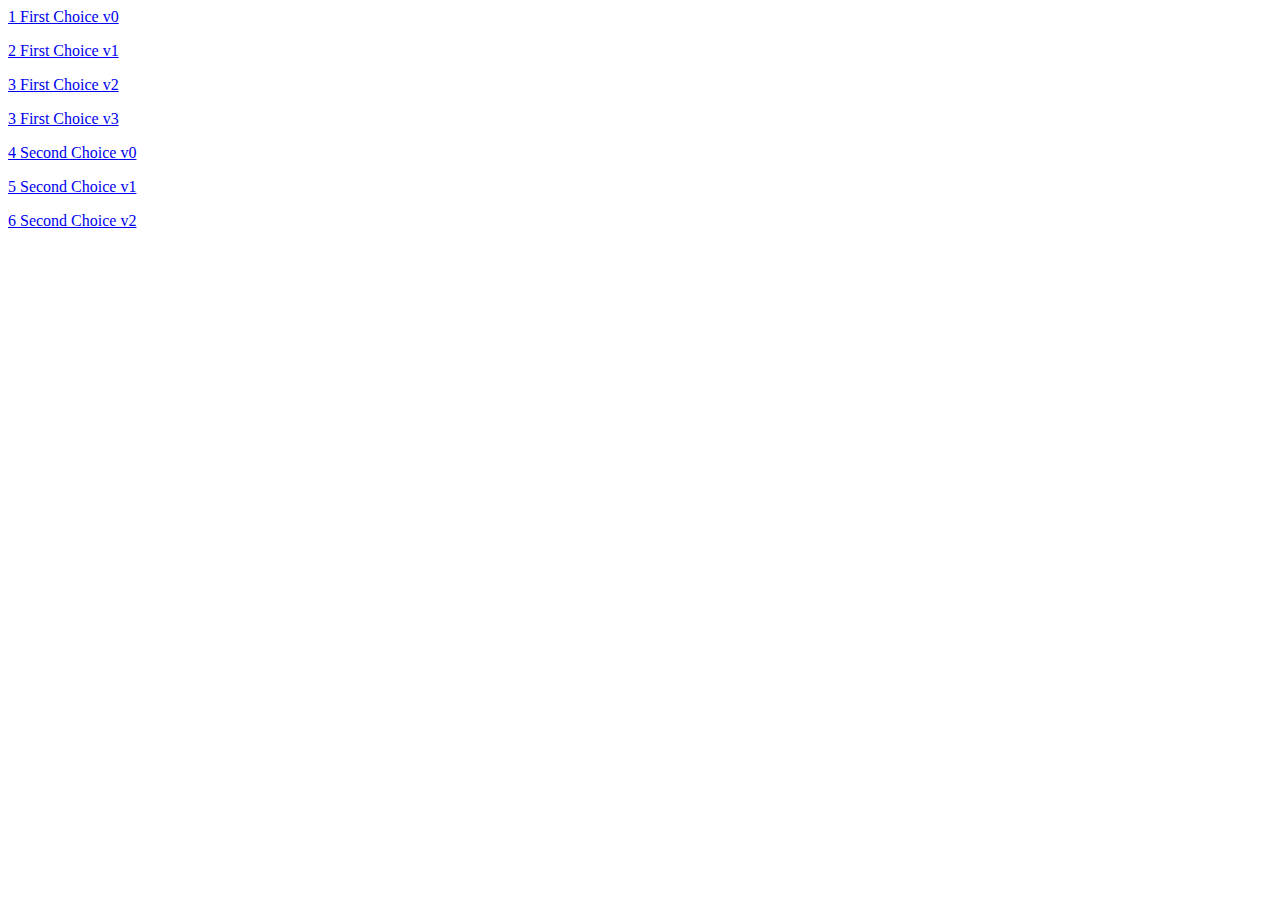
<file: index.html>
<!DOCTYPE html>
<html lang="en" dir="ltr">

<head>
</head>

<body>
  <a href="index2.html">1 First Choice v0</a>
  <p>
    <a href="index2_1.html">2 First Choice v1</a>
    <p>
      <a href="index2_2.html">3 First Choice v2</a>
    </p>
	      <a href="index2_3.html">3 First Choice v3</a>
    </p>
    <a href="index3.html">4 Second Choice v0</a>
  </p>
  <a href="index3_1.html">5 Second Choice v1</a>
  </p>
  <a href="index3_2.html">6 Second Choice v2</a>
  </p>
</body>

</html>
</file>
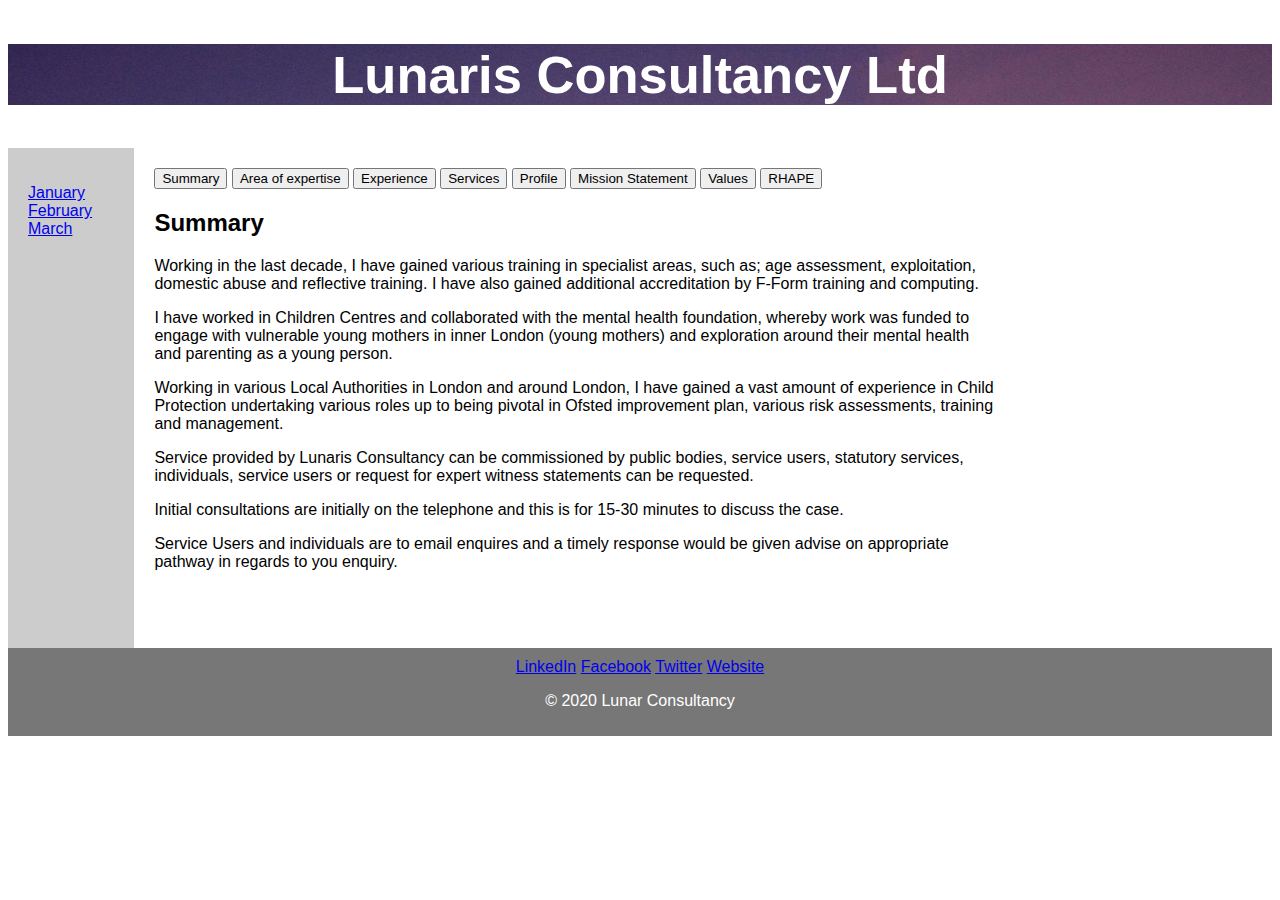
<file: index2.html>
<!DOCTYPE html>
<html lang="en">

<head>
  <title>Lunaris Consultancy Ltd</title>
  <link rel="icon" href="Moon2.ico">
  <meta charset="utf-8">
  <meta name="viewport" content="width=device-width, initial-scale=1">
  <style>
    * {
      box-sizing: border-box;
    }

    body {
      font-family: Arial, Helvetica, sans-serif;
      < !-- background-image: url('moon_background.jpg');
      -->
    }

    /* Style the header */
    header {
     <!--  background-color: white;
      background-image: url('moon2_background.jpg');
      background-repeat: no-repeat;
      background-attachment: fixed;
      background-size: 100% 100%; -->
      padding: 30px;
      text-align: center;
      font-size: 35px;
      color: white;
    }

    /* Create two columns/boxes that floats next to each other */
    nav {
      float: left;
      width: 10%;
      height: 500px;
      /* only for demonstration, should be removed */
      background: #ccc;
      padding: 20px;
    }

    /* Style the list inside the menu */
    nav ul {
      list-style-type: none;
      padding: 0;
    }

    article {
      float: left;
      padding: 20px;
      width: 70%;
      <!-- background-image: url('moon2_background.jpg');
      background-repeat: no-repeat;
      background-attachment: fixed;
      background-size: 100% 100%; -->
      background-color: #f1f1f1;
      color: black;
      height: 500px;
      /* only for demonstration, should be removed */
    }

    /* Clear floats after the columns */
    section:after {
      content: "";
      display: table;
      clear: both;
    }

    /* Style the footer */
    footer {
      background-color: #777;
      padding: 10px;
      text-align: center;
      color: white;
    }

    /* Responsive layout - makes the two columns/boxes stack on top of each other instead of next to each other, on small screens */
    @media (max-width: 600px) {

      nav,
      article {
        width: 100%;
        height: auto;
      }
    }
  </style>
</head>

<body>

  <!--
<h1>Lunaris Consultancy Ltd</h1>
<p>Lunar Consultancy are ipsum dolor sit amet, consectetur adipiscing elit</p>
<p>test</p>
-->
  <header>
    <h2>Lunaris Consultancy Ltd</h2>
  </header>

  <section>

    <nav>
      <ul>
        <li><a href="#">January</a></li>
        <li><a href="#">February</a></li>
        <li><a href="#">March</a></li>
      </ul>
    </nav>

    <article>
      <!--<img src="moon_background.jpg" alt="Trulli" width="500" height="333">-->
      <div class="w3-bar w3-black">
        <button class="w3-bar-item w3-button" onclick="openCity('Summary')">Summary</button>
        <button class="w3-bar-item w3-button" onclick="openCity('AreaOfExpertise')">Area of expertise</button>
        <button class="w3-bar-item w3-button" onclick="openCity('Experience')">Experience</button>
        <button class="w3-bar-item w3-button" onclick="openCity('Services')">Services</button>
        <button class="w3-bar-item w3-button" onclick="openCity('Profile')">Profile</button>
        <button class="w3-bar-item w3-button" onclick="openCity('Mission')">Mission Statement</button>
        <button class="w3-bar-item w3-button" onclick="openCity('Values')">Values</button>
        <button class="w3-bar-item w3-button" onclick="openCity('RHAPE')">RHAPE</button>
      </div>

      <div id="Summary" class="w3-container city">
        <h2>Summary</h2>
        <p>Working in the last decade, I have gained various training in specialist areas, such as; age assessment, exploitation, domestic abuse and reflective training. I have also gained additional accreditation by F-Form training and computing.</p>
        <p>I have worked in Children Centres and collaborated with the mental health foundation, whereby work was funded to engage with vulnerable young mothers in inner London (young mothers) and exploration around their mental health and parenting
          as a young person.</p>
        <p>Working in various Local Authorities in London and around London, I have gained a vast amount of experience in Child Protection undertaking various roles up to being pivotal in Ofsted improvement plan, various risk assessments, training
          and management.</p>
        <p>Service provided by Lunaris Consultancy can be commissioned by public bodies, service users, statutory services, individuals, service users or request for expert witness statements can be requested.</p>
        <p>Initial consultations are initially on the telephone and this is for 15-30 minutes to discuss the case.</p>
        <p>Service Users and individuals are to email enquires and a timely response would be given advise on appropriate pathway in regards to you enquiry.</p>
      </div>

      <div id="AreaOfExpertise" class="w3-container city" style="display:none">
        <h2>Area of expertise</h2>
        <p>Child Protection</p>
        <p>FGM</p>
        <p>Child Exploitation</p>
        <p>Child Sexual abuse/ inter-familial abuse</p>
      </div>

      <div id="Experience" class="w3-container city" style="display:none">
        <h2>Experience</h2>
        <p>Over a decade of experience in Social Work and a expert in field the child protection.</p>
      </div>

      <div id="Services" class="w3-container city" style="display:none">
        <h2>Services</h2>
        <h1>Training:</h1>
        <p>Child Protection</p>
        <p>Safeguarding</p>
        <p>FGM</p>
        <p>Tailored training</p>

        <h1>Assessments:</h1>
        <p>Single Assessments</p>
        <p>s.47 assessments</p>
        <p>Viability Assessment</p>
        <p>Return Home Interviews</p>
        <p>F- Form Assessments</p>

        <h1>Professional Support:</h1>
        <p>Supervision (Peer/Social Work)</p>
        <p>Coaching and mentoring</p>

        <h1>Other:</h1>
        <p>Internal Audits</p>
        <p>Court statements</p>
      </div>

      <div id="Profile" class="w3-container city" style="display:none">
        <h2>Profile</h2>
        <p>I am Alisha Gumbs, I have been practicing social work for a decade and I have worked in various Local Authorities in London and Essex, in different sectors from private, public and voluntary sector.</p>
        <p>I like to work with all types of people essentially, my aim is to help and support as this is my vocation.</p>
        <p>I have experience in the child protection arena; including attending court and providing statements and evidence, completing various assessments. I have experience in forced marriage, sexual abuse, mental health, spiritual possession and
          Female genital mutilation.</p>
        <p>The FGM case being the Landmark case in the UK, as this was the first criminal conviction to be obtained.</p>
        <p>I am an experience manager in safeguarding and also design and facilitate training in all areas of social work.</p>
      </div>

      <div id="Mission" class="w3-container city" style="display:none">
        <h2>Mission Statement</h2>
        <p>Lunaris Consultancy is a service that provides a professional independent social work service.</p>
        <p>The goal of Lunaris Consultancy is to provide a personal and professional service ranging from private consultations (social work queries), report writing, training, professional support and audits.</p>
        <p>Our primary goal is to provide a holistic service for organisations that require professionalism, empowerment and honesty.</p>
      </div>

      <div id="Values" class="w3-container city" style="display:none">
        <h2>Values</h2>
        <!--
		<p>Lunaris Consultancy is a service that provides a professional independent social work service.</p>
		-->
      </div>

      <div id="RHAPE" class="w3-container city" style="display:none">
        <h2>RHAPE</h2>
        <p>Respect</p>
        <p>Honesty</p>
        <p>Authenticity</p>
        <p>Professionalism</p>
        <p>Empowerment</p>
      </div>




      <script>
        function openCity(cityName) {
          var i;
          var x = document.getElementsByClassName("city");
          for (i = 0; i < x.length; i++) {
            x[i].style.display = "none";
          }
          document.getElementById(cityName).style.display = "block";
        }
      </script>
    </article>
  </section>

  <footer>
    <a class="footer-link" href="https://www.linkedin.com/in/richard-gumbs-75605638/detail/contact-info/">LinkedIn</a>
    <a class="footer-link" href="https://www.facebook.com/richard.gumbs.5">Facebook</a>
    <a class="footer-link" href="https://twitter.com/richardgumbs">Twitter</a>
    <a class="footer-link" href="https://www.facebook.com/">Website</a>
    <p class="copyright">© 2020 Lunar Consultancy</p>
  </footer>

</body>

</html>
</file>
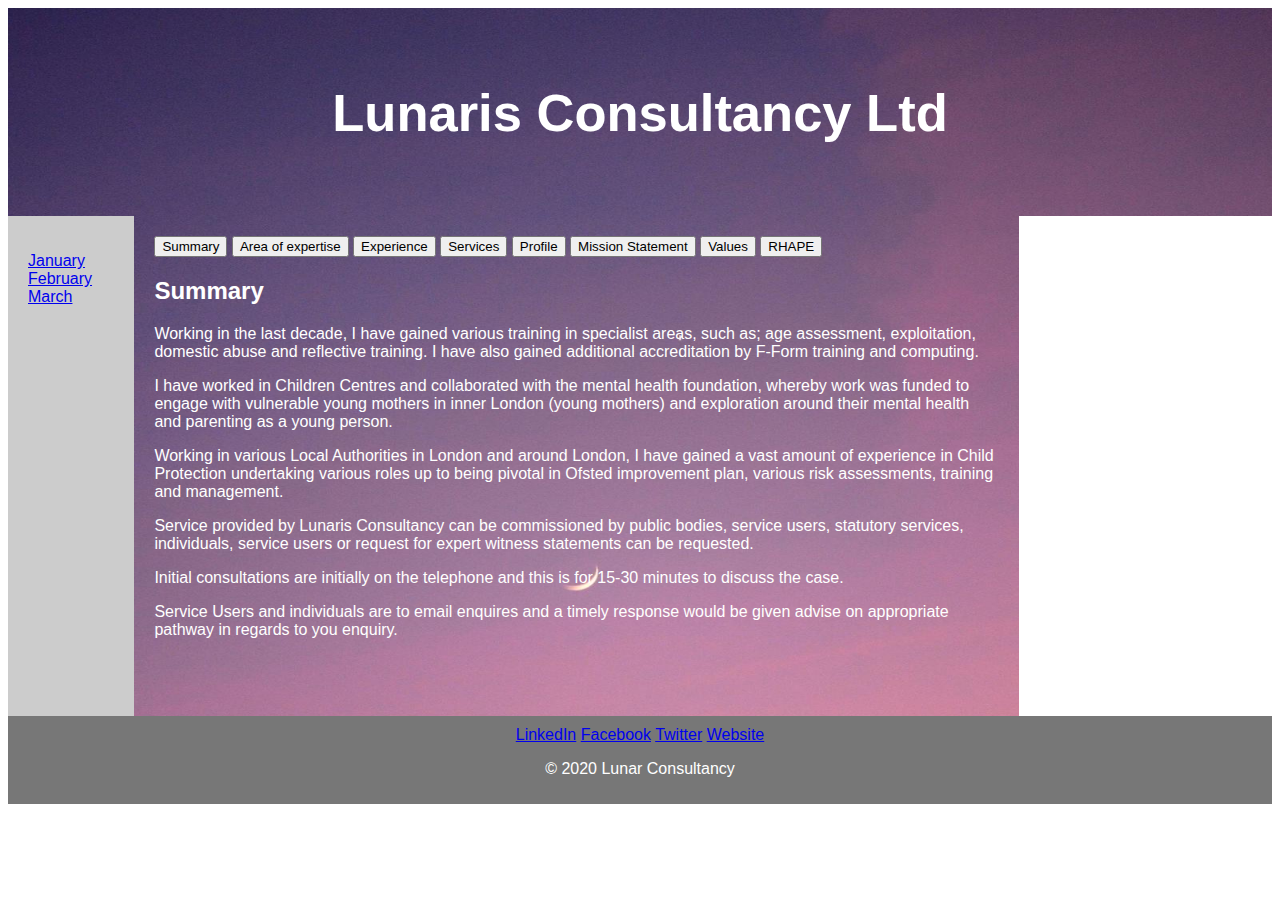
<file: index2_1.html>
<!DOCTYPE html>
<html lang="en">
<head>
<title>Lunaris Consultancy Ltd</title>
<link rel="icon"  href="Moon2.ico">
<meta charset="utf-8">
<meta name="viewport" content="width=device-width, initial-scale=1">
<style>
* {
  box-sizing: border-box;
}

body {
  font-family: Arial, Helvetica, sans-serif;
  <!-- background-image: url('moon_background.jpg');-->
}

/* Style the header */
header {
  background-color: white;
  background-image: url('moon2_background.jpg');
  background-repeat: no-repeat;
  background-attachment: fixed; 
  background-size: 100% 100%;
  padding: 30px;
  text-align: center;
  font-size: 35px;
  color: white;
}

/* Create two columns/boxes that floats next to each other */
nav {
  float: left;
  width: 10%;
  height: 500px; /* only for demonstration, should be removed */
  background: #ccc;
  padding: 20px;
}

/* Style the list inside the menu */
nav ul {
  list-style-type: none;
  padding: 0;
}

article {
  float: left;
  padding: 20px;
  width: 70%;
  background-image: url('moon2_background.jpg'); 
  background-repeat: no-repeat;
  background-attachment: fixed; 
  background-size: 100% 100%;
  background-color: #f1f1f1;
  color: white;
  height: 500px; /* only for demonstration, should be removed */
}

/* Clear floats after the columns */
section:after {
  content: "";
  display: table;
  clear: both;
}

/* Style the footer */
footer {
  background-color: #777;
  padding: 10px;
  text-align: center;
  color: white;
}

/* Responsive layout - makes the two columns/boxes stack on top of each other instead of next to each other, on small screens */
@media (max-width: 600px) {
  nav, article {
    width: 100%;
    height: auto;
  }
}
</style>
</head>
<body>

<!--
<h1>Lunaris Consultancy Ltd</h1>
<p>Lunar Consultancy are ipsum dolor sit amet, consectetur adipiscing elit</p>
<p>test</p>
-->
<header>
  <h2>Lunaris Consultancy Ltd</h2>
</header>

<section>

  <nav>
    <ul>
      <li><a href="#">January</a></li>
      <li><a href="#">February</a></li>
      <li><a href="#">March</a></li>
    </ul>
  </nav>

  <article>
<!--<img src="moon_background.jpg" alt="Trulli" width="500" height="333">-->
    <div class="w3-bar w3-black">
      <button class="w3-bar-item w3-button" onclick="openCity('Summary')">Summary</button>
      <button class="w3-bar-item w3-button" onclick="openCity('AreaOfExpertise')">Area of expertise</button>
      <button class="w3-bar-item w3-button" onclick="openCity('Experience')">Experience</button>
	  <button class="w3-bar-item w3-button" onclick="openCity('Services')">Services</button>
	  <button class="w3-bar-item w3-button" onclick="openCity('Profile')">Profile</button>
	  <button class="w3-bar-item w3-button" onclick="openCity('Mission')">Mission Statement</button>
	  <button class="w3-bar-item w3-button" onclick="openCity('Values')">Values</button>
	  <button class="w3-bar-item w3-button" onclick="openCity('RHAPE')">RHAPE</button>
    </div>

    <div id="Summary" class="w3-container city">
      <h2>Summary</h2>
      <p>Working in the last decade, I have gained various training in specialist areas, such as; age assessment, exploitation, domestic abuse and reflective training. I have also gained additional accreditation by F-Form training and computing.</p>
	  <p>I have worked in Children Centres and collaborated with the mental health foundation, whereby work was funded to engage with vulnerable young mothers in inner London (young mothers) and exploration around their mental health and parenting as a young person.</p>
	  <p>Working in various Local Authorities in London and around London, I have gained a vast amount of experience in Child Protection undertaking various roles up to being pivotal in Ofsted improvement plan, various risk assessments, training and management.</p>
	  <p>Service provided by Lunaris Consultancy can be commissioned by public bodies, service users, statutory services, individuals, service users or request for expert witness statements can be requested.</p>
	  <p>Initial consultations are initially on the telephone and this is for 15-30 minutes to discuss the case.</p>
	  <p>Service Users and individuals are to email enquires and a timely response would be given advise on appropriate pathway in regards to you enquiry.</p>
    </div>

    <div id="AreaOfExpertise" class="w3-container city" style="display:none">
      <h2>Area of expertise</h2>
      <p>Child Protection</p>
	  <p>FGM</p>
	  <p>Child Exploitation</p>
	  <p>Child Sexual abuse/ inter-familial abuse</p>
    </div>

    <div id="Experience" class="w3-container city" style="display:none">
      <h2>Experience</h2>
      <p>Over a decade of experience in Social Work and a expert in field the child protection.</p>
    </div>
	
	<div id="Services" class="w3-container city" style="display:none">
      <h2>Services</h2>
	  <h1>Training:</h1>
      <p>Child Protection</p>
	  <p>Safeguarding</p>
	  <p>FGM</p>
	  <p>Tailored training</p>
	  
	  <h1>Assessments:</h1>
      <p>Single Assessments</p>
	  <p>s.47 assessments</p>
	  <p>Viability Assessment</p>
	  <p>Return Home Interviews</p>
	  <p>F- Form Assessments</p>
	  
	  <h1>Professional Support:</h1>
      <p>Supervision (Peer/Social Work)</p>
	  <p>Coaching and mentoring</p>
	  
	   <h1>Other:</h1>
      <p>Internal Audits</p>
	  <p>Court statements</p>
    </div>

	<div id="Profile" class="w3-container city" style="display:none">
      <h2>Profile</h2>
      <p>I am Alisha Gumbs, I have been practicing social work for a decade and I have worked in various Local Authorities in London and Essex, in different sectors from private, public and voluntary sector.</p>
	  <p>I like to work with all types of people essentially, my aim is to help and support as this is my vocation.</p>
	  <p>I have experience in the child protection arena; including attending court and providing statements and evidence, completing various assessments. I have experience in forced marriage, sexual abuse, mental health, spiritual possession and Female genital mutilation.</p>
	  <p>The FGM case being the Landmark case in the UK, as this was the first criminal conviction to be obtained.</p>
	  <p>I am an experience manager in safeguarding and also design and facilitate training in all areas of social work.</p>
    </div>

	<div id="Mission" class="w3-container city" style="display:none">
      <h2>Mission Statement</h2>
      <p>Lunaris Consultancy is a service that provides a professional independent social work service.</p>
	  <p>The goal of Lunaris Consultancy is to provide a personal and professional service ranging from private consultations (social work queries), report writing, training, professional support and audits.</p>
	  <p>Our primary goal is to provide a holistic service for organisations that require professionalism, empowerment and honesty.</p>
    </div>
	
 	<div id="Values" class="w3-container city" style="display:none">
		<h2>Values</h2>
		<!--
		<p>Lunaris Consultancy is a service that provides a professional independent social work service.</p>
		-->
   </div>
    
	<div id="RHAPE" class="w3-container city" style="display:none">
		<h2>RHAPE</h2>
		<p>Respect</p>
		<p>Honesty</p>
		<p>Authenticity</p>
		<p>Professionalism</p>
		<p>Empowerment</p>
   </div>
  

 

    <script>
    function openCity(cityName) {
      var i;
      var x = document.getElementsByClassName("city");
      for (i = 0; i < x.length; i++) {
        x[i].style.display = "none";
      }
      document.getElementById(cityName).style.display = "block";
    }
    </script>  </article>
</section>

<footer>
  <a class="footer-link" href="https://www.linkedin.com/in/richard-gumbs-75605638/detail/contact-info/">LinkedIn</a>
  <a class="footer-link" href="https://www.facebook.com/richard.gumbs.5">Facebook</a>
  <a class="footer-link" href="https://twitter.com/richardgumbs">Twitter</a>
  <a class="footer-link" href="https://www.facebook.com/">Website</a>
  <p class="copyright">© 2020 Lunar Consultancy</p>
</footer>

</body>
</html>
</file>
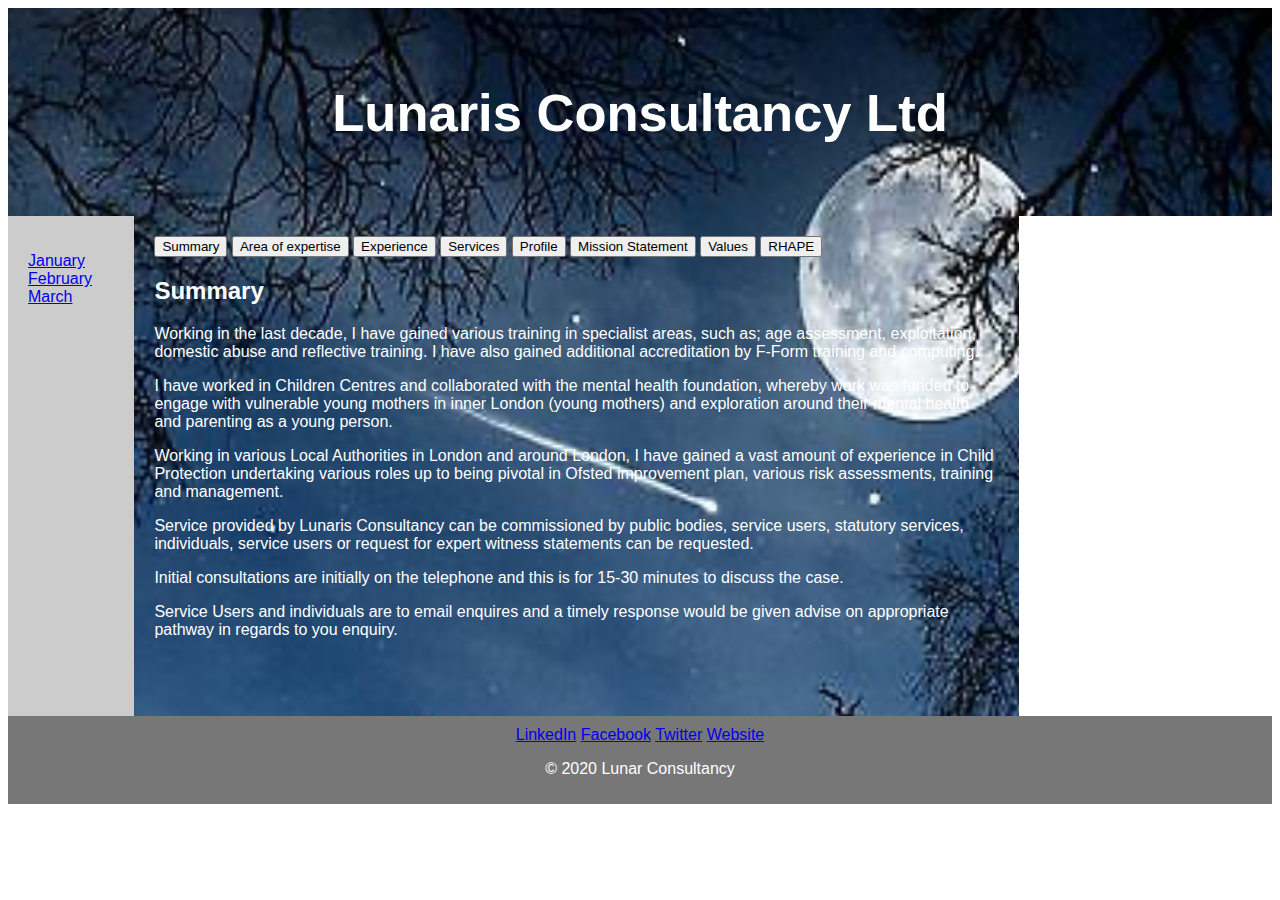
<file: index2_2.html>
<!DOCTYPE html>
<html lang="en">
<head>
<title>Lunaris Consultancy Ltd</title>
<link rel="icon"  href="Moon2.ico">
<meta charset="utf-8">
<meta name="viewport" content="width=device-width, initial-scale=1">
<style>
* {
  box-sizing: border-box;
}

body {
  font-family: Arial, Helvetica, sans-serif;
  <!-- background-image: url('moon_background.jpg');-->
}

/* Style the header */
header {
  background-color: white;
  background-image: url('moon_background.jpg');
  background-repeat: no-repeat;
  background-attachment: fixed; 
  background-size: 100% 100%;
  padding: 30px;
  text-align: center;
  font-size: 35px;
  color: white;
}

/* Create two columns/boxes that floats next to each other */
nav {
  float: left;
  width: 10%;
  height: 500px; /* only for demonstration, should be removed */
  background: #ccc;
  padding: 20px;
}

/* Style the list inside the menu */
nav ul {
  list-style-type: none;
  padding: 0;
}

article {
  float: left;
  padding: 20px;
  width: 70%;
  background-image: url('moon_background.jpg'); 
  background-repeat: no-repeat;
  background-attachment: fixed; 
  background-size: 100% 100%;
  background-color: #f1f1f1;
  color: white;
  height: 500px; /* only for demonstration, should be removed */
}

/* Clear floats after the columns */
section:after {
  content: "";
  display: table;
  clear: both;
}

/* Style the footer */
footer {
  background-color: #777;
  padding: 10px;
  text-align: center;
  color: white;
}

/* Responsive layout - makes the two columns/boxes stack on top of each other instead of next to each other, on small screens */
@media (max-width: 600px) {
  nav, article {
    width: 100%;
    height: auto;
  }
}
</style>
</head>
<body>

<!--
<h1>Lunaris Consultancy Ltd</h1>
<p>Lunar Consultancy are ipsum dolor sit amet, consectetur adipiscing elit</p>
<p>test</p>
-->
<header>
  <h2>Lunaris Consultancy Ltd</h2>
</header>

<section>

  <nav>
    <ul>
      <li><a href="#">January</a></li>
      <li><a href="#">February</a></li>
      <li><a href="#">March</a></li>
    </ul>
  </nav>

  <article>
<!--<img src="moon_background.jpg" alt="Trulli" width="500" height="333">-->
    <div class="w3-bar w3-black">
      <button class="w3-bar-item w3-button" onclick="openCity('Summary')">Summary</button>
      <button class="w3-bar-item w3-button" onclick="openCity('AreaOfExpertise')">Area of expertise</button>
      <button class="w3-bar-item w3-button" onclick="openCity('Experience')">Experience</button>
	  <button class="w3-bar-item w3-button" onclick="openCity('Services')">Services</button>
	  <button class="w3-bar-item w3-button" onclick="openCity('Profile')">Profile</button>
	  <button class="w3-bar-item w3-button" onclick="openCity('Mission')">Mission Statement</button>
	  <button class="w3-bar-item w3-button" onclick="openCity('Values')">Values</button>
	  <button class="w3-bar-item w3-button" onclick="openCity('RHAPE')">RHAPE</button>
    </div>

    <div id="Summary" class="w3-container city">
      <h2>Summary</h2>
      <p>Working in the last decade, I have gained various training in specialist areas, such as; age assessment, exploitation, domestic abuse and reflective training. I have also gained additional accreditation by F-Form training and computing.</p>
	  <p>I have worked in Children Centres and collaborated with the mental health foundation, whereby work was funded to engage with vulnerable young mothers in inner London (young mothers) and exploration around their mental health and parenting as a young person.</p>
	  <p>Working in various Local Authorities in London and around London, I have gained a vast amount of experience in Child Protection undertaking various roles up to being pivotal in Ofsted improvement plan, various risk assessments, training and management.</p>
	  <p>Service provided by Lunaris Consultancy can be commissioned by public bodies, service users, statutory services, individuals, service users or request for expert witness statements can be requested.</p>
	  <p>Initial consultations are initially on the telephone and this is for 15-30 minutes to discuss the case.</p>
	  <p>Service Users and individuals are to email enquires and a timely response would be given advise on appropriate pathway in regards to you enquiry.</p>
    </div>

    <div id="AreaOfExpertise" class="w3-container city" style="display:none">
      <h2>Area of expertise</h2>
      <p>Child Protection</p>
	  <p>FGM</p>
	  <p>Child Exploitation</p>
	  <p>Child Sexual abuse/ inter-familial abuse</p>
    </div>

    <div id="Experience" class="w3-container city" style="display:none">
      <h2>Experience</h2>
      <p>Over a decade of experience in Social Work and a expert in field the child protection.</p>
    </div>
	
	<div id="Services" class="w3-container city" style="display:none">
      <h2>Services</h2>
	  <h1>Training:</h1>
      <p>Child Protection</p>
	  <p>Safeguarding</p>
	  <p>FGM</p>
	  <p>Tailored training</p>
	  
	  <h1>Assessments:</h1>
      <p>Single Assessments</p>
	  <p>s.47 assessments</p>
	  <p>Viability Assessment</p>
	  <p>Return Home Interviews</p>
	  <p>F- Form Assessments</p>
	  
	  <h1>Professional Support:</h1>
      <p>Supervision (Peer/Social Work)</p>
	  <p>Coaching and mentoring</p>
	  
	   <h1>Other:</h1>
      <p>Internal Audits</p>
	  <p>Court statements</p>
    </div>

	<div id="Profile" class="w3-container city" style="display:none">
      <h2>Profile</h2>
      <p>I am Alisha Gumbs, I have been practicing social work for a decade and I have worked in various Local Authorities in London and Essex, in different sectors from private, public and voluntary sector.</p>
	  <p>I like to work with all types of people essentially, my aim is to help and support as this is my vocation.</p>
	  <p>I have experience in the child protection arena; including attending court and providing statements and evidence, completing various assessments. I have experience in forced marriage, sexual abuse, mental health, spiritual possession and Female genital mutilation.</p>
	  <p>The FGM case being the Landmark case in the UK, as this was the first criminal conviction to be obtained.</p>
	  <p>I am an experience manager in safeguarding and also design and facilitate training in all areas of social work.</p>
    </div>

	<div id="Mission" class="w3-container city" style="display:none">
      <h2>Mission Statement</h2>
      <p>Lunaris Consultancy is a service that provides a professional independent social work service.</p>
	  <p>The goal of Lunaris Consultancy is to provide a personal and professional service ranging from private consultations (social work queries), report writing, training, professional support and audits.</p>
	  <p>Our primary goal is to provide a holistic service for organisations that require professionalism, empowerment and honesty.</p>
    </div>
	
 	<div id="Values" class="w3-container city" style="display:none">
		<h2>Values</h2>
		<!--
		<p>Lunaris Consultancy is a service that provides a professional independent social work service.</p>
		-->
   </div>
    
	<div id="RHAPE" class="w3-container city" style="display:none">
		<h2>RHAPE</h2>
		<p>Respect</p>
		<p>Honesty</p>
		<p>Authenticity</p>
		<p>Professionalism</p>
		<p>Empowerment</p>
   </div>
  

 

    <script>
    function openCity(cityName) {
      var i;
      var x = document.getElementsByClassName("city");
      for (i = 0; i < x.length; i++) {
        x[i].style.display = "none";
      }
      document.getElementById(cityName).style.display = "block";
    }
    </script>  </article>
</section>

<footer>
  <a class="footer-link" href="https://www.linkedin.com/in/richard-gumbs-75605638/detail/contact-info/">LinkedIn</a>
  <a class="footer-link" href="https://www.facebook.com/richard.gumbs.5">Facebook</a>
  <a class="footer-link" href="https://twitter.com/richardgumbs">Twitter</a>
  <a class="footer-link" href="https://www.facebook.com/">Website</a>
  <p class="copyright">© 2020 Lunar Consultancy</p>
</footer>

</body>
</html>
</file>
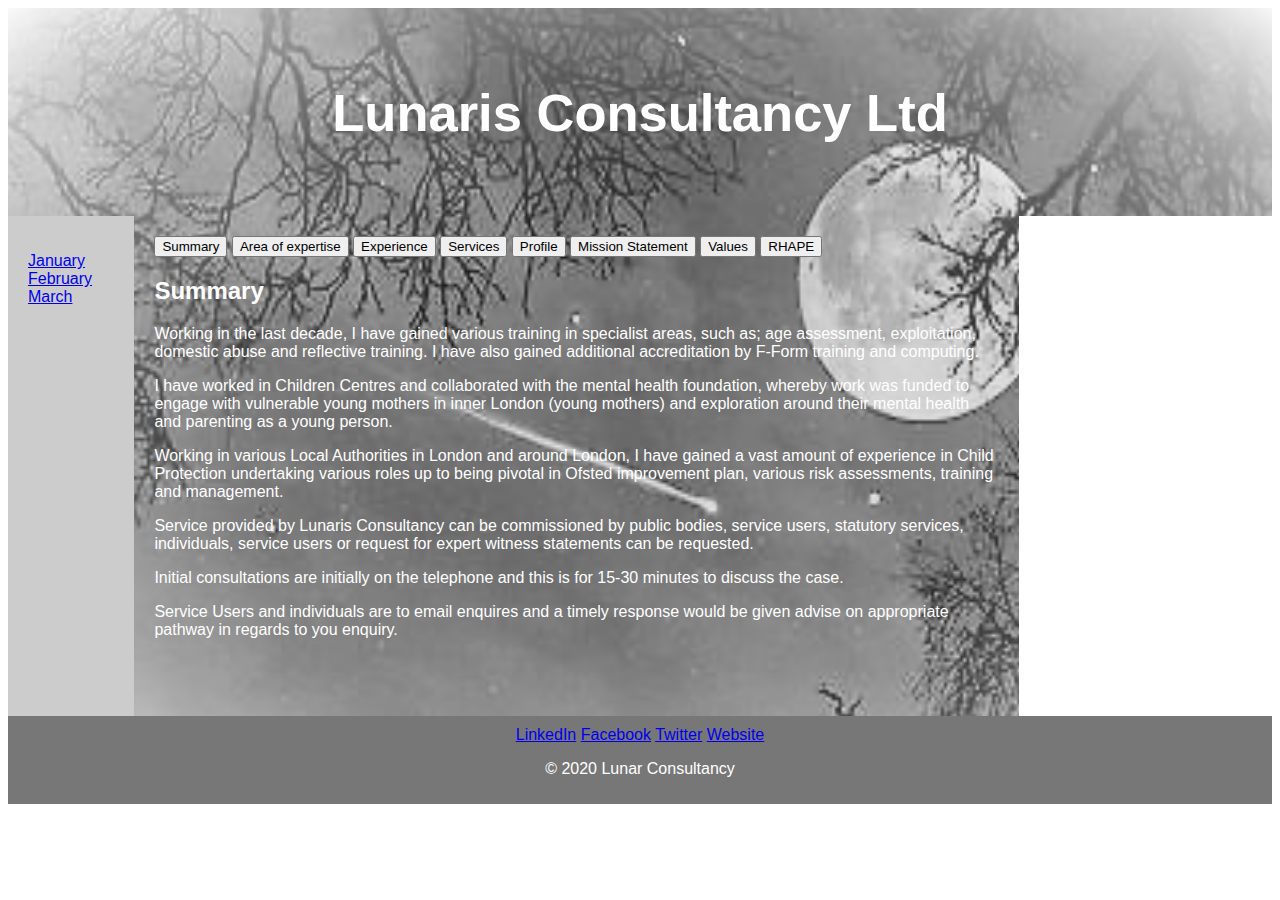
<file: index2_3.html>
<!DOCTYPE html>
<html lang="en">
<head>
<title>Lunaris Consultancy Ltd</title>
<link rel="icon"  href="Moon2.ico">
<meta charset="utf-8">
<meta name="viewport" content="width=device-width, initial-scale=1">
<style>
* {
  box-sizing: border-box;
}

body {
  font-family: Arial, Helvetica, sans-serif;
  <!-- background-image: url('moon_background.jpg');-->
}

/* Style the header */
header {
  background-color: white;
  background-image: url('moon_background fade.jpg');
  background-repeat: no-repeat;
  background-attachment: fixed; 
  background-size: 100% 100%;
  padding: 30px;
  text-align: center;
  font-size: 35px;
  color: white;
}

/* Create two columns/boxes that floats next to each other */
nav {
  float: left;
  width: 10%;
  height: 500px; /* only for demonstration, should be removed */
  background: #ccc;
  padding: 20px;
}

/* Style the list inside the menu */
nav ul {
  list-style-type: none;
  padding: 0;
}

article {
  float: left;
  padding: 20px;
  width: 70%;
  background-image: url('moon_background fade.jpg'); 
  background-repeat: no-repeat;
  background-attachment: fixed; 
  background-size: 100% 100%;
  background-color: #f1f1f1;
  color: white;
  height: 500px; /* only for demonstration, should be removed */
}

/* Clear floats after the columns */
section:after {
  content: "";
  display: table;
  clear: both;
}

/* Style the footer */
footer {
  background-color: #777;
  padding: 10px;
  text-align: center;
  color: white;
}

/* Responsive layout - makes the two columns/boxes stack on top of each other instead of next to each other, on small screens */
@media (max-width: 600px) {
  nav, article {
    width: 100%;
    height: auto;
  }
}
</style>
</head>
<body>

<!--
<h1>Lunaris Consultancy Ltd</h1>
<p>Lunar Consultancy are ipsum dolor sit amet, consectetur adipiscing elit</p>
<p>test</p>
-->
<header>
  <h2>Lunaris Consultancy Ltd</h2>
</header>

<section>

  <nav>
    <ul>
      <li><a href="#">January</a></li>
      <li><a href="#">February</a></li>
      <li><a href="#">March</a></li>
    </ul>
  </nav>

  <article>
<!--<img src="moon_background.jpg" alt="Trulli" width="500" height="333">-->
    <div class="w3-bar w3-black">
      <button class="w3-bar-item w3-button" onclick="openCity('Summary')">Summary</button>
      <button class="w3-bar-item w3-button" onclick="openCity('AreaOfExpertise')">Area of expertise</button>
      <button class="w3-bar-item w3-button" onclick="openCity('Experience')">Experience</button>
	  <button class="w3-bar-item w3-button" onclick="openCity('Services')">Services</button>
	  <button class="w3-bar-item w3-button" onclick="openCity('Profile')">Profile</button>
	  <button class="w3-bar-item w3-button" onclick="openCity('Mission')">Mission Statement</button>
	  <button class="w3-bar-item w3-button" onclick="openCity('Values')">Values</button>
	  <button class="w3-bar-item w3-button" onclick="openCity('RHAPE')">RHAPE</button>
    </div>

    <div id="Summary" class="w3-container city">
      <h2>Summary</h2>
      <p>Working in the last decade, I have gained various training in specialist areas, such as; age assessment, exploitation, domestic abuse and reflective training. I have also gained additional accreditation by F-Form training and computing.</p>
	  <p>I have worked in Children Centres and collaborated with the mental health foundation, whereby work was funded to engage with vulnerable young mothers in inner London (young mothers) and exploration around their mental health and parenting as a young person.</p>
	  <p>Working in various Local Authorities in London and around London, I have gained a vast amount of experience in Child Protection undertaking various roles up to being pivotal in Ofsted improvement plan, various risk assessments, training and management.</p>
	  <p>Service provided by Lunaris Consultancy can be commissioned by public bodies, service users, statutory services, individuals, service users or request for expert witness statements can be requested.</p>
	  <p>Initial consultations are initially on the telephone and this is for 15-30 minutes to discuss the case.</p>
	  <p>Service Users and individuals are to email enquires and a timely response would be given advise on appropriate pathway in regards to you enquiry.</p>
    </div>

    <div id="AreaOfExpertise" class="w3-container city" style="display:none">
      <h2>Area of expertise</h2>
      <p>Child Protection</p>
	  <p>FGM</p>
	  <p>Child Exploitation</p>
	  <p>Child Sexual abuse/ inter-familial abuse</p>
    </div>

    <div id="Experience" class="w3-container city" style="display:none">
      <h2>Experience</h2>
      <p>Over a decade of experience in Social Work and a expert in field the child protection.</p>
    </div>
	
	<div id="Services" class="w3-container city" style="display:none">
      <h2>Services</h2>
	  <h1>Training:</h1>
      <p>Child Protection</p>
	  <p>Safeguarding</p>
	  <p>FGM</p>
	  <p>Tailored training</p>
	  
	  <h1>Assessments:</h1>
      <p>Single Assessments</p>
	  <p>s.47 assessments</p>
	  <p>Viability Assessment</p>
	  <p>Return Home Interviews</p>
	  <p>F- Form Assessments</p>
	  
	  <h1>Professional Support:</h1>
      <p>Supervision (Peer/Social Work)</p>
	  <p>Coaching and mentoring</p>
	  
	   <h1>Other:</h1>
      <p>Internal Audits</p>
	  <p>Court statements</p>
    </div>

	<div id="Profile" class="w3-container city" style="display:none">
      <h2>Profile</h2>
      <p>I am Alisha Gumbs, I have been practicing social work for a decade and I have worked in various Local Authorities in London and Essex, in different sectors from private, public and voluntary sector.</p>
	  <p>I like to work with all types of people essentially, my aim is to help and support as this is my vocation.</p>
	  <p>I have experience in the child protection arena; including attending court and providing statements and evidence, completing various assessments. I have experience in forced marriage, sexual abuse, mental health, spiritual possession and Female genital mutilation.</p>
	  <p>The FGM case being the Landmark case in the UK, as this was the first criminal conviction to be obtained.</p>
	  <p>I am an experience manager in safeguarding and also design and facilitate training in all areas of social work.</p>
    </div>

	<div id="Mission" class="w3-container city" style="display:none">
      <h2>Mission Statement</h2>
      <p>Lunaris Consultancy is a service that provides a professional independent social work service.</p>
	  <p>The goal of Lunaris Consultancy is to provide a personal and professional service ranging from private consultations (social work queries), report writing, training, professional support and audits.</p>
	  <p>Our primary goal is to provide a holistic service for organisations that require professionalism, empowerment and honesty.</p>
    </div>
	
 	<div id="Values" class="w3-container city" style="display:none">
		<h2>Values</h2>
		<!--
		<p>Lunaris Consultancy is a service that provides a professional independent social work service.</p>
		-->
   </div>
    
	<div id="RHAPE" class="w3-container city" style="display:none">
		<h2>RHAPE</h2>
		<p>Respect</p>
		<p>Honesty</p>
		<p>Authenticity</p>
		<p>Professionalism</p>
		<p>Empowerment</p>
   </div>
  

 

    <script>
    function openCity(cityName) {
      var i;
      var x = document.getElementsByClassName("city");
      for (i = 0; i < x.length; i++) {
        x[i].style.display = "none";
      }
      document.getElementById(cityName).style.display = "block";
    }
    </script>  </article>
</section>

<footer>
  <a class="footer-link" href="https://www.linkedin.com/in/richard-gumbs-75605638/detail/contact-info/">LinkedIn</a>
  <a class="footer-link" href="https://www.facebook.com/richard.gumbs.5">Facebook</a>
  <a class="footer-link" href="https://twitter.com/richardgumbs">Twitter</a>
  <a class="footer-link" href="https://www.facebook.com/">Website</a>
  <p class="copyright">© 2020 Lunar Consultancy</p>
</footer>

</body>
</html>
</file>
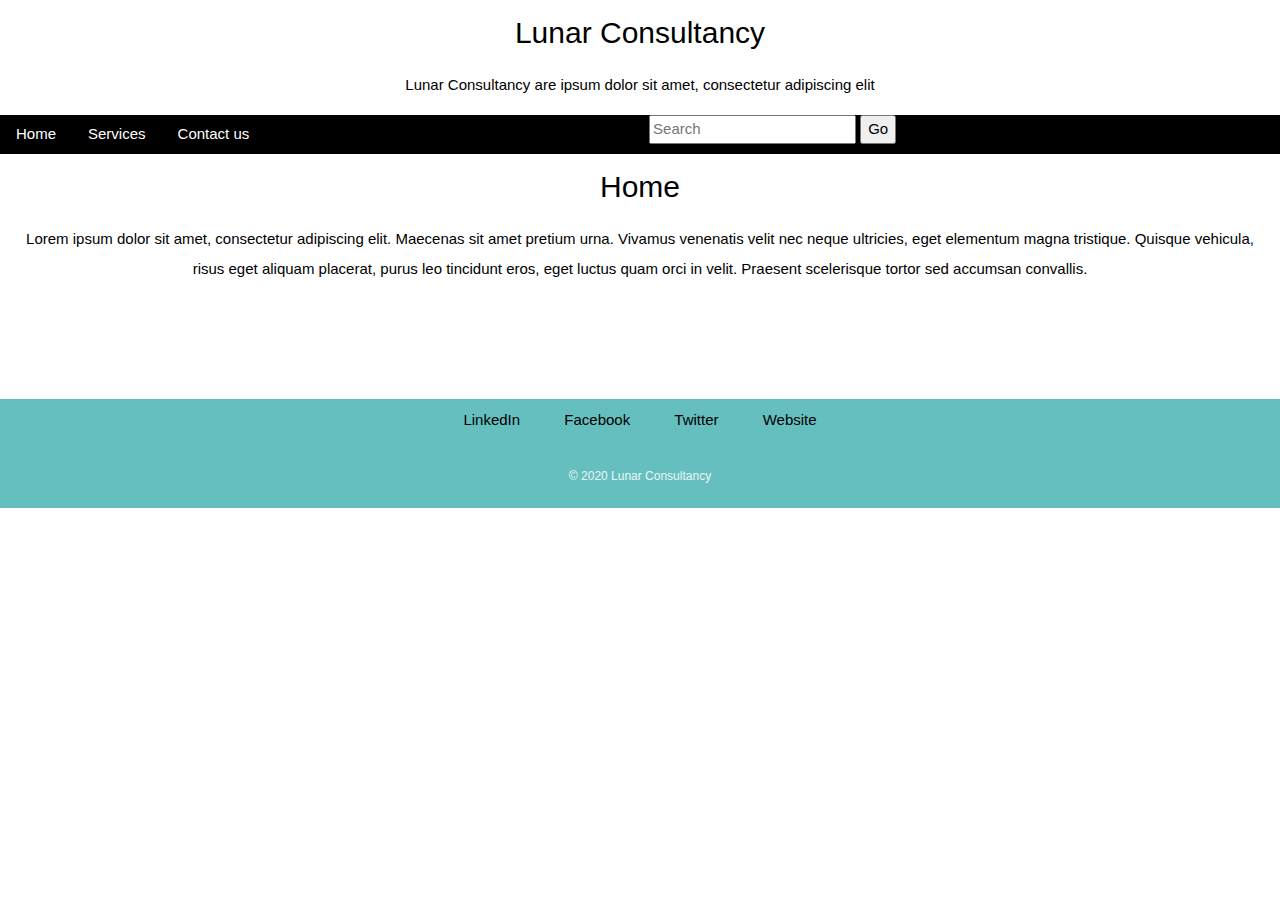
<file: index3.html>
<!DOCTYPE html>
<html>
<title>Lunar Consultancy</title>
<meta name="viewport" content="width=device-width, initial-scale=1">
<link rel="stylesheet" type="text/css" href="css/styles.css">
<link rel="stylesheet" href="https://www.w3schools.com/w3css/4/w3.css">

<body>

  <div class="w3-container">
    <h2>Lunar Consultancy</h2>
    <p>Lunar Consultancy are ipsum dolor sit amet, consectetur adipiscing elit</p>
  </div>

  <div class="w3-bar w3-black">
    <button class="w3-bar-item w3-button" onclick="openCity('Home')">Home</button>
    <button class="w3-bar-item w3-button" onclick="openCity('Services')">Services</button>
    <button class="w3-bar-item w3-button" onclick="openCity('Contact')">Contact us</button>
    <form>
      <input type="search" placeholder="Search">
      <button>Go</button>
    </form>
  </div>

  <div id="Home" class="w3-container city">
    <h2>Home</h2>
    <p>Lorem ipsum dolor sit amet, consectetur adipiscing elit. Maecenas sit amet pretium urna. Vivamus venenatis velit nec neque ultricies, eget elementum magna tristique. Quisque vehicula, risus eget aliquam placerat, purus leo tincidunt eros,
      eget luctus quam orci in velit. Praesent scelerisque tortor sed accumsan convallis.</p>
  </div>

  <div id="Services" class="w3-container city" style="display:none">
    <h2>Services</h2>
    <p>Lorem ipsum dolor sit amet, consectetur adipiscing elit.</p>
  </div>

  <div id="Contact" class="w3-container city" style="display:none">
    <h2>Contact us</h2>
    <p>Quisque vehicula, risus eget aliquam placerat, purus leo tincidunt eros, eget luctus quam orci in velit. Praesent scelerisque tortor sed accumsan convallis</p>
  </div>

  <script>
    function openCity(cityName) {
      var i;
      var x = document.getElementsByClassName("city");
      for (i = 0; i < x.length; i++) {
        x[i].style.display = "none";
      }
      document.getElementById(cityName).style.display = "block";
    }
  </script>
  <div class="bottom-container">
    <a class="footer-link" href="https://www.linkedin.com/in/richard-gumbs-75605638/detail/contact-info/">LinkedIn</a>
    <a class="footer-link" href="https://www.facebook.com/richard.gumbs.5">Facebook</a>
    <a class="footer-link" href="https://twitter.com/richardgumbs">Twitter</a>
    <a class="footer-link" href="https://www.facebook.com/">Website</a>
    <p class="copyright">© 2020 Lunar Consultancy</p>
  </div>
</body>

</html>
</file>
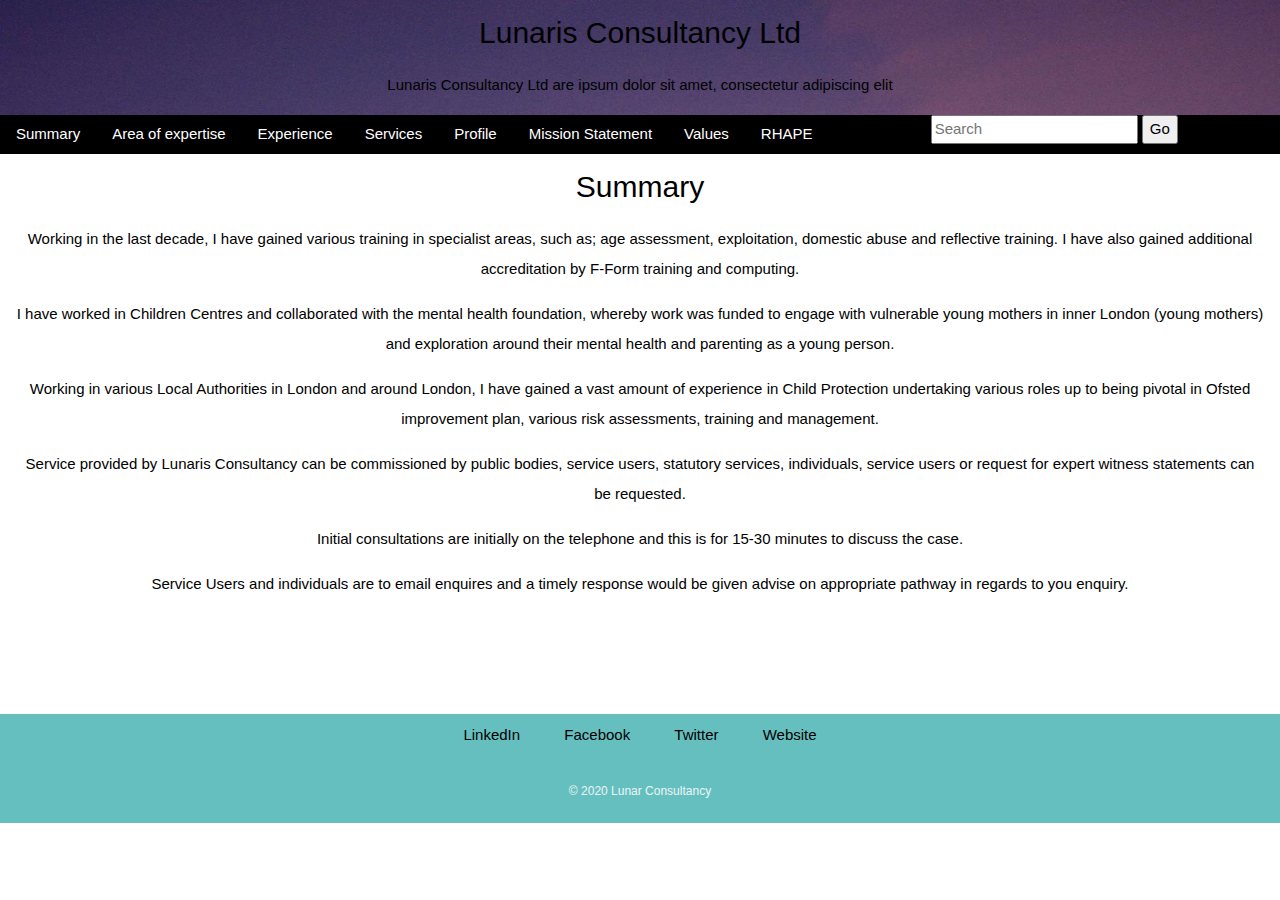
<file: index3_1.html>
<!DOCTYPE html>
<html>
<title>Lunaris Consultancy Ltd</title>
  <link rel="icon" href="Moon2.ico">
<meta name="viewport" content="width=device-width, initial-scale=1">
<link rel="stylesheet" type="text/css" href="css/styles.css">
<link rel="stylesheet" href="https://www.w3schools.com/w3css/4/w3.css">
<style>
header {
background-image: url('moon2_background.jpg');
  background-repeat: no-repeat;
  background-attachment: fixed; 
  background-size: 100% 100%;
}
</style>
<body>
<header>
  <div class="w3-container">
    <h2>Lunaris Consultancy Ltd</h2>
    <p>Lunaris Consultancy Ltd are ipsum dolor sit amet, consectetur adipiscing elit</p>
  </div>
</header>
  <div class="w3-bar w3-black">
 		<button class="w3-bar-item w3-button" onclick="openCity('Summary')">Summary</button>
        <button class="w3-bar-item w3-button" onclick="openCity('AreaOfExpertise')">Area of expertise</button>
        <button class="w3-bar-item w3-button" onclick="openCity('Experience')">Experience</button>
        <button class="w3-bar-item w3-button" onclick="openCity('Services')">Services</button>
        <button class="w3-bar-item w3-button" onclick="openCity('Profile')">Profile</button>
        <button class="w3-bar-item w3-button" onclick="openCity('Mission')">Mission Statement</button>
        <button class="w3-bar-item w3-button" onclick="openCity('Values')">Values</button>
        <button class="w3-bar-item w3-button" onclick="openCity('RHAPE')">RHAPE</button>
    <form>
      <input type="search" placeholder="Search">
      <button>Go</button>
    </form>
  </div>

  <div id="Summary" class="w3-container city">
        <h2>Summary</h2>
        <p>Working in the last decade, I have gained various training in specialist areas, such as; age assessment, exploitation, domestic abuse and reflective training. I have also gained additional accreditation by F-Form training and computing.</p>
        <p>I have worked in Children Centres and collaborated with the mental health foundation, whereby work was funded to engage with vulnerable young mothers in inner London (young mothers) and exploration around their mental health and parenting
          as a young person.</p>
        <p>Working in various Local Authorities in London and around London, I have gained a vast amount of experience in Child Protection undertaking various roles up to being pivotal in Ofsted improvement plan, various risk assessments, training
          and management.</p>
        <p>Service provided by Lunaris Consultancy can be commissioned by public bodies, service users, statutory services, individuals, service users or request for expert witness statements can be requested.</p>
        <p>Initial consultations are initially on the telephone and this is for 15-30 minutes to discuss the case.</p>
        <p>Service Users and individuals are to email enquires and a timely response would be given advise on appropriate pathway in regards to you enquiry.</p>
      </div>

      <div id="AreaOfExpertise" class="w3-container city" style="display:none">
        <h2>Area of expertise</h2>
        <p>Child Protection</p>
        <p>FGM</p>
        <p>Child Exploitation</p>
        <p>Child Sexual abuse/ inter-familial abuse</p>
      </div>

      <div id="Experience" class="w3-container city" style="display:none">
        <h2>Experience</h2>
        <p>Over a decade of experience in Social Work and a expert in field the child protection.</p>
      </div>

      <div id="Services" class="w3-container city" style="display:none">
        <h2>Services</h2>
        <h1>Training:</h1>
        <p>Child Protection</p>
        <p>Safeguarding</p>
        <p>FGM</p>
        <p>Tailored training</p>

        <h1>Assessments:</h1>
        <p>Single Assessments</p>
        <p>s.47 assessments</p>
        <p>Viability Assessment</p>
        <p>Return Home Interviews</p>
        <p>F- Form Assessments</p>

        <h1>Professional Support:</h1>
        <p>Supervision (Peer/Social Work)</p>
        <p>Coaching and mentoring</p>

        <h1>Other:</h1>
        <p>Internal Audits</p>
        <p>Court statements</p>
      </div>

      <div id="Profile" class="w3-container city" style="display:none">
        <h2>Profile</h2>
        <p>I am Alisha Gumbs, I have been practicing social work for a decade and I have worked in various Local Authorities in London and Essex, in different sectors from private, public and voluntary sector.</p>
        <p>I like to work with all types of people essentially, my aim is to help and support as this is my vocation.</p>
        <p>I have experience in the child protection arena; including attending court and providing statements and evidence, completing various assessments. I have experience in forced marriage, sexual abuse, mental health, spiritual possession and
          Female genital mutilation.</p>
        <p>The FGM case being the Landmark case in the UK, as this was the first criminal conviction to be obtained.</p>
        <p>I am an experience manager in safeguarding and also design and facilitate training in all areas of social work.</p>
      </div>

      <div id="Mission" class="w3-container city" style="display:none">
        <h2>Mission Statement</h2>
        <p>Lunaris Consultancy is a service that provides a professional independent social work service.</p>
        <p>The goal of Lunaris Consultancy is to provide a personal and professional service ranging from private consultations (social work queries), report writing, training, professional support and audits.</p>
        <p>Our primary goal is to provide a holistic service for organisations that require professionalism, empowerment and honesty.</p>
      </div>

      <div id="Values" class="w3-container city" style="display:none">
        <h2>Values</h2>
        <!--
		<p>Lunaris Consultancy is a service that provides a professional independent social work service.</p>
		-->
      </div>

      <div id="RHAPE" class="w3-container city" style="display:none">
        <h2>RHAPE</h2>
        <p>Respect</p>
        <p>Honesty</p>
        <p>Authenticity</p>
        <p>Professionalism</p>
        <p>Empowerment</p>
      </div>

  <script>
    function openCity(cityName) {
      var i;
      var x = document.getElementsByClassName("city");
      for (i = 0; i < x.length; i++) {
        x[i].style.display = "none";
      }
      document.getElementById(cityName).style.display = "block";
    }
  </script>
  <div class="bottom-container">
    <a class="footer-link" href="https://www.linkedin.com/in/richard-gumbs-75605638/detail/contact-info/">LinkedIn</a>
    <a class="footer-link" href="https://www.facebook.com/richard.gumbs.5">Facebook</a>
    <a class="footer-link" href="https://twitter.com/richardgumbs">Twitter</a>
    <a class="footer-link" href="https://www.facebook.com/">Website</a>
    <p class="copyright">© 2020 Lunar Consultancy</p>
  </div>
</body>

</html>
</file>
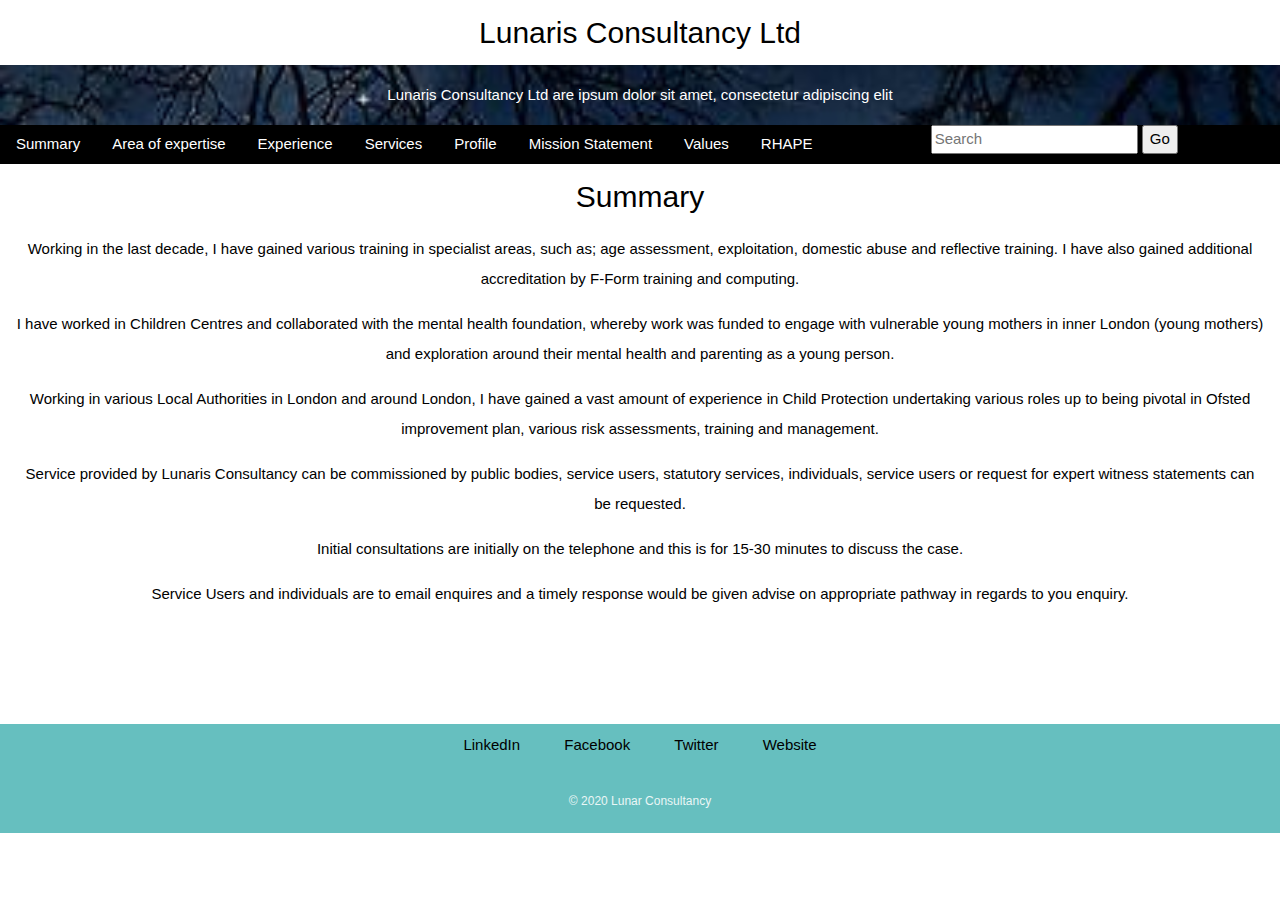
<file: index3_2.html>
<!DOCTYPE html>
<html>
<title>Lunaris Consultancy Ltd</title>
  <link rel="icon" href="Moon2.ico">
<meta name="viewport" content="width=device-width, initial-scale=1">
<link rel="stylesheet" type="text/css" href="css/styles.css">
<link rel="stylesheet" href="https://www.w3schools.com/w3css/4/w3.css">
<style>
header0 {
 color: white;
background-image: url('moon_background.jpg');
  background-repeat: no-repeat;
  background-attachment: fixed; 
  background-size: 100% 100%;   
}
header {
 color: white;
background-image: url('moon_background.jpg');
  background-repeat: no-repeat;
  background-attachment: fixed; 
  background-size: 100% 100%;
   
}
</style>
<body>
<header0>  
    <h2>Lunaris Consultancy Ltd</h2>     
</header0>  
<header>
  <div class="w3-container">    
    <p>Lunaris Consultancy Ltd are ipsum dolor sit amet, consectetur adipiscing elit</p>
  </div>
</header>
  <div class="w3-bar w3-black">
		<button class="w3-bar-item w3-button" onclick="openCity('Summary')">Summary</button>
        <button class="w3-bar-item w3-button" onclick="openCity('AreaOfExpertise')">Area of expertise</button>
        <button class="w3-bar-item w3-button" onclick="openCity('Experience')">Experience</button>
        <button class="w3-bar-item w3-button" onclick="openCity('Services')">Services</button>
        <button class="w3-bar-item w3-button" onclick="openCity('Profile')">Profile</button>
        <button class="w3-bar-item w3-button" onclick="openCity('Mission')">Mission Statement</button>
        <button class="w3-bar-item w3-button" onclick="openCity('Values')">Values</button>
        <button class="w3-bar-item w3-button" onclick="openCity('RHAPE')">RHAPE</button>
    <form>
      <input type="search" placeholder="Search">
      <button>Go</button>
    </form>
  </div>

  <div id="Summary" class="w3-container city">
        <h2>Summary</h2>
        <p>Working in the last decade, I have gained various training in specialist areas, such as; age assessment, exploitation, domestic abuse and reflective training. I have also gained additional accreditation by F-Form training and computing.</p>
        <p>I have worked in Children Centres and collaborated with the mental health foundation, whereby work was funded to engage with vulnerable young mothers in inner London (young mothers) and exploration around their mental health and parenting
          as a young person.</p>
        <p>Working in various Local Authorities in London and around London, I have gained a vast amount of experience in Child Protection undertaking various roles up to being pivotal in Ofsted improvement plan, various risk assessments, training
          and management.</p>
        <p>Service provided by Lunaris Consultancy can be commissioned by public bodies, service users, statutory services, individuals, service users or request for expert witness statements can be requested.</p>
        <p>Initial consultations are initially on the telephone and this is for 15-30 minutes to discuss the case.</p>
        <p>Service Users and individuals are to email enquires and a timely response would be given advise on appropriate pathway in regards to you enquiry.</p>
      </div>

      <div id="AreaOfExpertise" class="w3-container city" style="display:none">
        <h2>Area of expertise</h2>
        <p>Child Protection</p>
        <p>FGM</p>
        <p>Child Exploitation</p>
        <p>Child Sexual abuse/ inter-familial abuse</p>
      </div>

      <div id="Experience" class="w3-container city" style="display:none">
        <h2>Experience</h2>
        <p>Over a decade of experience in Social Work and a expert in field the child protection.</p>
      </div>

      <div id="Services" class="w3-container city" style="display:none">
        <h2>Services</h2>
        <h1>Training:</h1>
        <p>Child Protection</p>
        <p>Safeguarding</p>
        <p>FGM</p>
        <p>Tailored training</p>

        <h1>Assessments:</h1>
        <p>Single Assessments</p>
        <p>s.47 assessments</p>
        <p>Viability Assessment</p>
        <p>Return Home Interviews</p>
        <p>F- Form Assessments</p>

        <h1>Professional Support:</h1>
        <p>Supervision (Peer/Social Work)</p>
        <p>Coaching and mentoring</p>

        <h1>Other:</h1>
        <p>Internal Audits</p>
        <p>Court statements</p>
      </div>

      <div id="Profile" class="w3-container city" style="display:none">
        <h2>Profile</h2>
        <p>I am Alisha Gumbs, I have been practicing social work for a decade and I have worked in various Local Authorities in London and Essex, in different sectors from private, public and voluntary sector.</p>
        <p>I like to work with all types of people essentially, my aim is to help and support as this is my vocation.</p>
        <p>I have experience in the child protection arena; including attending court and providing statements and evidence, completing various assessments. I have experience in forced marriage, sexual abuse, mental health, spiritual possession and
          Female genital mutilation.</p>
        <p>The FGM case being the Landmark case in the UK, as this was the first criminal conviction to be obtained.</p>
        <p>I am an experience manager in safeguarding and also design and facilitate training in all areas of social work.</p>
      </div>

      <div id="Mission" class="w3-container city" style="display:none">
        <h2>Mission Statement</h2>
        <p>Lunaris Consultancy is a service that provides a professional independent social work service.</p>
        <p>The goal of Lunaris Consultancy is to provide a personal and professional service ranging from private consultations (social work queries), report writing, training, professional support and audits.</p>
        <p>Our primary goal is to provide a holistic service for organisations that require professionalism, empowerment and honesty.</p>
      </div>

      <div id="Values" class="w3-container city" style="display:none">
        <h2>Values</h2>
        <!--
		<p>Lunaris Consultancy is a service that provides a professional independent social work service.</p>
		-->
      </div>

      <div id="RHAPE" class="w3-container city" style="display:none">
        <h2>RHAPE</h2>
        <p>Respect</p>
        <p>Honesty</p>
        <p>Authenticity</p>
        <p>Professionalism</p>
        <p>Empowerment</p>
      </div>

  <script>
    function openCity(cityName) {
      var i;
      var x = document.getElementsByClassName("city");
      for (i = 0; i < x.length; i++) {
        x[i].style.display = "none";
      }
      document.getElementById(cityName).style.display = "block";
    }
  </script>
  <div class="bottom-container">
    <a class="footer-link" href="https://www.linkedin.com/in/richard-gumbs-75605638/detail/contact-info/">LinkedIn</a>
    <a class="footer-link" href="https://www.facebook.com/richard.gumbs.5">Facebook</a>
    <a class="footer-link" href="https://twitter.com/richardgumbs">Twitter</a>
    <a class="footer-link" href="https://www.facebook.com/">Website</a>
    <p class="copyright">© 2020 Lunar Consultancy</p>
  </div>
</body>

</html>
</file>
<file: css/styles.css>
body{
  margin:0 ;
  text-align: center;
  font-family: 'Merriweather', serif;
  font-size: 200%;
}
h1{
  color: #66BFBF;
  font-size: 5.625rem;
  margin: 50px auto 0 auto;
  font-family: 'Sacramento', cursive;
}
h2{
  color: black;
  font-family: 'Montserrat', sans-serif;
  font-size: 2.5rem;
}
h3{
    color: #11999E;
  font-family: 'Montserrat', sans-serif;
}
p{
  line-height: 2;
}
hr{
  border: dotted #EAF6F6 6px;
  border-bottom: none;
  width: 4%;
  margin: 100px auto;
}
a{
  color: #11999E;
  font-family: 'Montserrat', sans-serif;
  margin: 10px 20px;
  text-decoration: none;
}
a:hover{
  color: #EAF6F6;
}
.top-container{
  background-color: #488b8f;
  position: relative;
  padding-top: 100px;
}
.middle-container{

}
.img-me{
  width: 200px;
  height: 200px;
}

.img-work{
width: 10%;
float: left;
margin-right: 30px;
}

.gif-dog{
width: 20%;
float: right;
margin-left: 30px;
}

.bottom-container{
  background-color: #66BFBF;
  padding: 10px 0 0px;
  margin: 100px auto 50px auto;
}
.skill-row{
  margin: 100px auto 100px auto;
  width: 50%;
  text-align: left;
  line-height: 2;
}
.pro{
  text-decoration: underline;
}
.top-cloud{
  position: absolute;
  right: 300px;
  top: 50px;
}
.bottom-cloud{
  position: absolute;
  left: 300px;
  bottom: 300px;
}
.btn {
  background: #3498db;
  background-image: -webkit-linear-gradient(top, #3498db, #2980b9);
  background-image: -moz-linear-gradient(top, #3498db, #2980b9);
  background-image: -ms-linear-gradient(top, #3498db, #2980b9);
  background-image: -o-linear-gradient(top, #3498db, #2980b9);
  background-image: linear-gradient(to bottom, #3498db, #2980b9);
  -webkit-border-radius: 28;
  -moz-border-radius: 28;
  border-radius: 28px;
    font-family: 'Montserrat', sans-serif;
  color: #ffffff;
  font-size: 30px;
  padding: 10px 20px 10px 20px;
  text-decoration: none;
}

.btn:hover {
  background: #dae6ed;
  background-image: -webkit-linear-gradient(top, #dae6ed, #d934b8);
  background-image: -moz-linear-gradient(top, #dae6ed, #d934b8);
  background-image: -ms-linear-gradient(top, #dae6ed, #d934b8);
  background-image: -o-linear-gradient(top, #dae6ed, #d934b8);
  background-image: linear-gradient(to bottom, #dae6ed, #d934b8);
  text-decoration: none;
}
.copyright{
    color: #EAF6F6;
    font-size: 0.8rem;
    padding: 20px 0 ;
}
</file>
